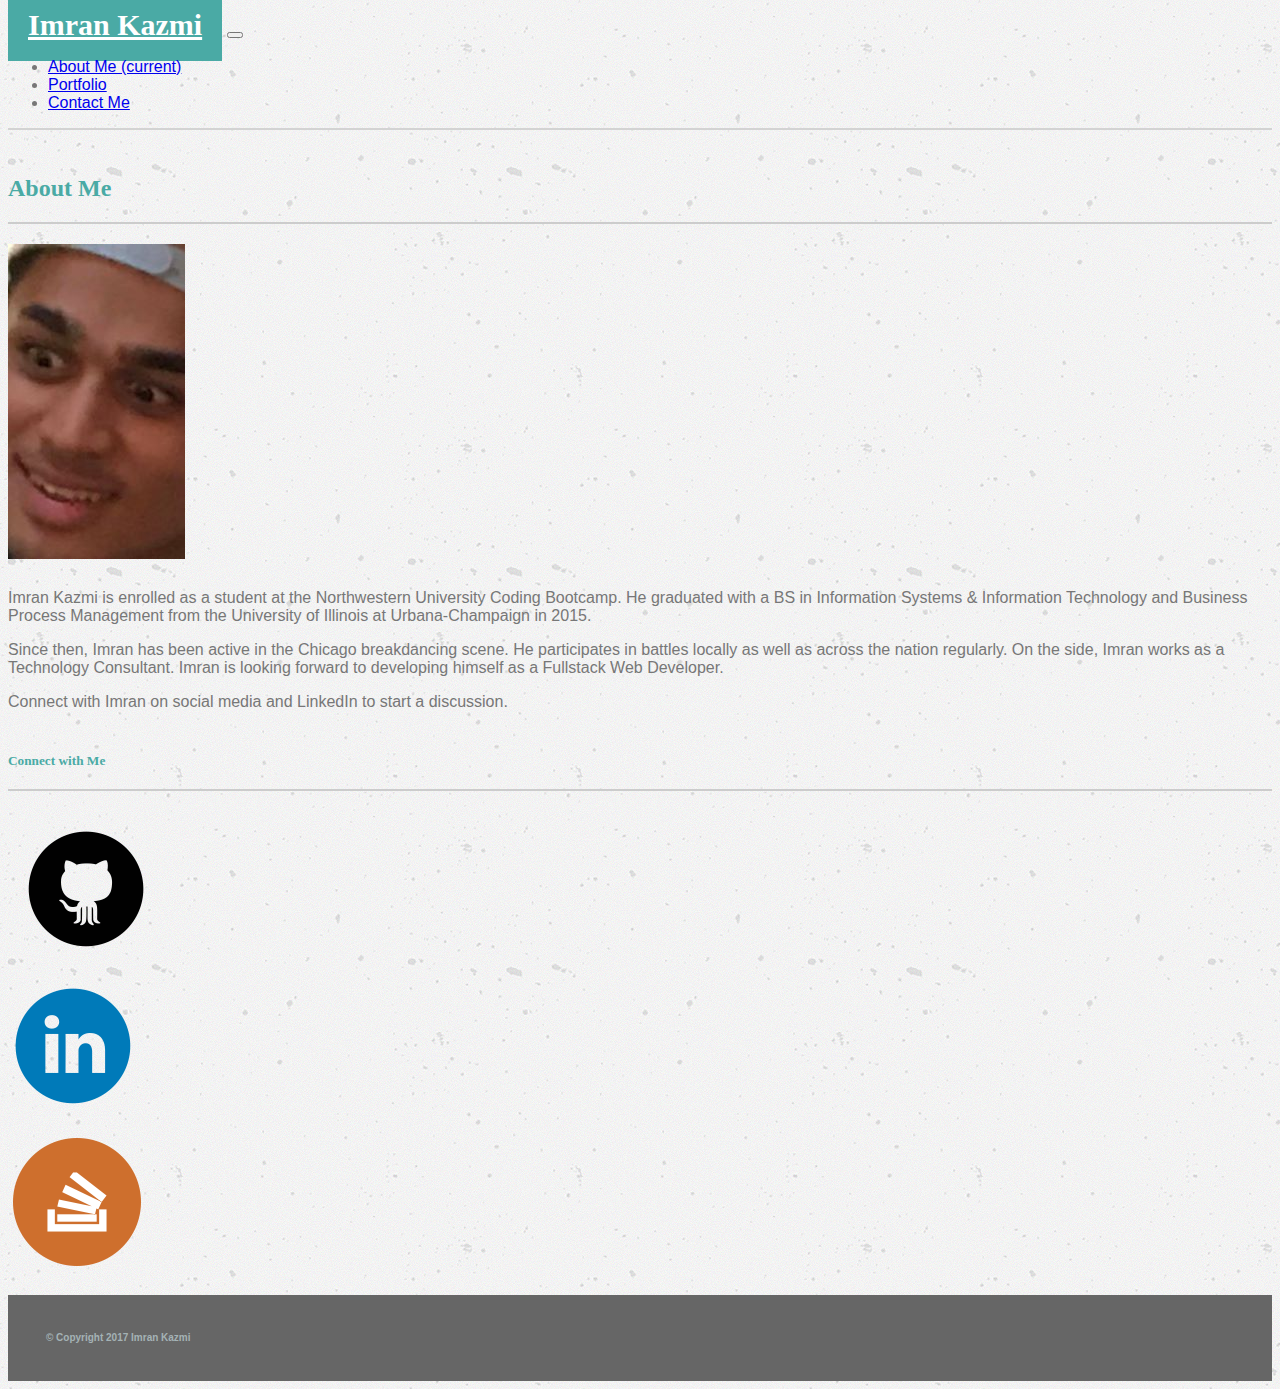
<file: index.html>
<!DOCTYPE html>
<html lang="en">
<head>
	<meta charset="UTF-8">

	<!-- Link to BS4 -->
	<link rel="stylesheet" href="https://maxcdn.bootstrapcdn.com/bootstrap/4.0.0-beta/css/bootstrap.min.css" integrity="sha384-/Y6pD6FV/Vv2HJnA6t+vslU6fwYXjCFtcEpHbNJ0lyAFsXTsjBbfaDjzALeQsN6M" crossorigin="anonymous"> 
	<!-- Link to local stylesheet -->
	<link rel="stylesheet" href="style.css">

	<meta name="viewport" content="width=device-width, initial-scale=1.0">




	<title>About Me</title>
</head>
<body>
	
	<!-- Navbar starts -->
	<header class="bg-light" style="border-bottom: lightgray 2px solid;">
		<div class="container">
			<nav class="navbar navbar-expand-lg navbar-light bg-light" style="padding: 0">
				<a class="navbar-brand topName" href="#" style="color:#ffffff">Imran Kazmi</a>
				<button class="navbar-toggler" type="button" data-toggle="collapse" data-target="#navbarSupportedContent" aria-controls="navbarSupportedContent" aria-expanded="false" aria-label="Toggle navigation">
					<span class="navbar-toggler-icon"></span>
				</button>

				<div class="collapse navbar-collapse" id="navbarSupportedContent">
					<ul class="navbar-nav ml-auto" >
						<li class="nav-item">
							<a class="nav-link" href="index.html">About Me <span class="sr-only">(current)</span></a>
						</li> 
						<li class="nav-item">
							<a class="nav-link" href="portfolio.html">Portfolio</a> 
						</li> 
						<li class="nav-item">
							<a class="nav-link" href="contact.html">Contact Me</a>
						</li>
					</ul>
				</div>
			</nav> 
		</div>
	</header>
	<!-- Navbar ends -->

	<section class="container"> 
		<div class="row rowMargin"> <!-- R1 -->
			<aside class="col-md-8 border bg-light"> <!-- R1C1 Main Content-->
				<h2 class="contentHeading"> About Me </h2>
				<div class="row"> <!-- Main Content R1 -->
					<div class="col"> <!-- Main Content R1C1 -->
						<div class="myImage"><img src="assets/images/ImranHeadshotPhoto.jpg" class="img-fluid float-left profileMargin" alt="Responsive Profile Image"></div>
						<p>
							Imran Kazmi is enrolled as a student at the Northwestern University Coding Bootcamp. He graduated with a BS in Information Systems & Information Technology and Business Process Management from the University of Illinois at Urbana-Champaign in 2015. 
						</p>
						<p>
							Since then, Imran has been active in the Chicago breakdancing scene. He participates in battles locally as well as across the nation regularly. On the side, Imran works as a Technology Consultant. Imran is looking forward to developing himself as a Fullstack Web Developer. 
						</p>
						<p>
							Connect with Imran on social media and LinkedIn to start a discussion.
						</p>
					</div> <!-- End Main Content R1C1 -->
				</div> <!-- End Main Content R1 -->		
			</aside> <!-- End R1C1 -->
			<div class="col-md-1"> <!-- R1C2 -->
				<!-- Blank space -->
			</div> <!-- End R1C2 -->

			<div class="col-md-3 col-sm-12 border bg-light" style="height: 100%"> <!--COL IN QUESTION --> <!-- R1C3 Sidebar Content --> 
				<h5 class="contentHeading"> Connect with Me </h5>
				<div class="row" style=""> <!-- Sibebar Content R1 -->
					<div class="col" style="padding: 10px 5px 15px 15px"> <!-- Sidebar R1C1 -->
						<a class="socialMediaIcon" href="https://github.com/itkazmi814" target="_blank"><img alt="icon" src="assets/images/githublogo.png" class="img-fluid"></a>
					</div>
					<div class="col" style="padding: 10px 5px 15px 0px"> <!-- Sidebar R1C2 -->
						<a class="socialMediaIcon" href="https://www.linkedin.com/in/imran-kazmi-19a8385a/" target="_blank"><img alt="icon" src="assets/images/linkedinlogo.png" class="img-fluid"></a>
					</div>
					<div class="col" style="padding: 10px 15px 15px 5px"> <!-- Sidebar R1C3 -->
						<a class="socialMediaIcon" href="https://stackoverflow.com/users/8508107/itkazmi814" target="_blank"><img alt="icon" src="assets/images/stackoverflowlogo.png" class="img-fluid"></a>
					</div>
				</div> <!-- End Sidebar Content R1 -->

			</div> <!-- End R1C3 -->
			
		</div> <!-- End R1 -->
	</section>


	<footer class="text-center footer sticky-top">
		<div class="container">
			<span style="margin-bottom: 0px;"> &copy; Copyright 2017 Imran Kazmi</span>
		</div>
	</footer>


	<!--BS 4.0 JS, Popper, and jQuery -->
	<script src="https://code.jquery.com/jquery-3.2.1.slim.min.js" integrity="sha384-KJ3o2DKtIkvYIK3UENzmM7KCkRr/rE9/Qpg6aAZGJwFDMVNA/GpGFF93hXpG5KkN" crossorigin="anonymous"></script>
	<script src="https://cdnjs.cloudflare.com/ajax/libs/popper.js/1.11.0/umd/popper.min.js" integrity="sha384-b/U6ypiBEHpOf/4+1nzFpr53nxSS+GLCkfwBdFNTxtclqqenISfwAzpKaMNFNmj4" crossorigin="anonymous"></script>
	<script src="https://maxcdn.bootstrapcdn.com/bootstrap/4.0.0-beta/js/bootstrap.min.js" integrity="sha384-h0AbiXch4ZDo7tp9hKZ4TsHbi047NrKGLO3SEJAg45jXxnGIfYzk4Si90RDIqNm1" crossorigin="anonymous"></script>
</body>
</html>
</file>
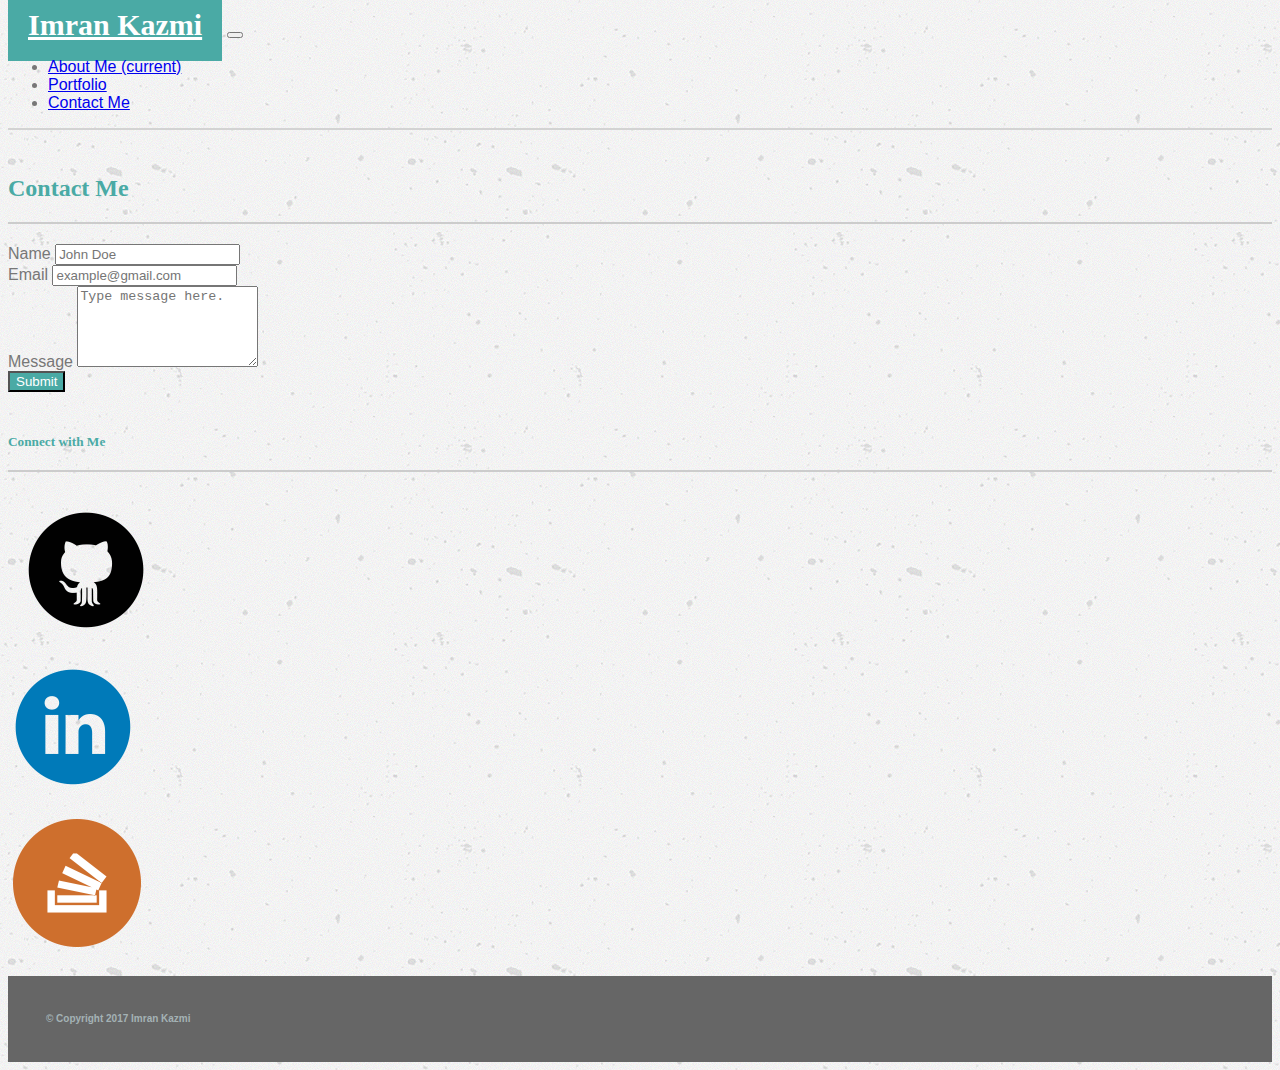
<file: contact.html>
<!DOCTYPE html>
<html lang="en">
<head>
	<meta charset="UTF-8">

	<!-- Link to BS4 -->
	<link rel="stylesheet" href="https://maxcdn.bootstrapcdn.com/bootstrap/4.0.0-beta/css/bootstrap.min.css" integrity="sha384-/Y6pD6FV/Vv2HJnA6t+vslU6fwYXjCFtcEpHbNJ0lyAFsXTsjBbfaDjzALeQsN6M" crossorigin="anonymous"> 
	<!-- Link to local stylesheet -->
	<link rel="stylesheet" href="style.css">

	<meta name="viewport" content="width=device-width, initial-scale=1.0">




	<title>Contact Me</title>
</head>
<body>
	
	<!-- Navbar starts -->
	<header class="bg-light" style="border-bottom: lightgray 2px solid;">
		<div class="container">
			<nav class="navbar navbar-expand-lg navbar-light bg-light" style="padding: 0">
				<a class="navbar-brand topName" href="#" style="color:#ffffff">Imran Kazmi</a>
				<button class="navbar-toggler" type="button" data-toggle="collapse" data-target="#navbarSupportedContent" aria-controls="navbarSupportedContent" aria-expanded="false" aria-label="Toggle navigation">
					<span class="navbar-toggler-icon"></span>
				</button>

				<div class="collapse navbar-collapse" id="navbarSupportedContent">
					<ul class="navbar-nav ml-auto" >
						<li class="nav-item">
							<a class="nav-link" href="index.html">About Me <span class="sr-only">(current)</span></a>
						</li> 
						<li class="nav-item">
							<a class="nav-link" href="portfolio.html">Portfolio</a> 
						</li> 
						<li class="nav-item">
							<a class="nav-link" href="contact.html">Contact Me</a>
						</li>
					</ul>
				</div>
			</nav> 
		</div>
	</header>

	<!-- Navbar ends -->

	<section class="container"> 
		<div class="row rowMargin"> <!-- R1 -->
			<aside class="col-md-8 border bg-light"> <!-- R1C1 Main Content-->
				<h2 class="contentHeading"> Contact Me </h2>
				<div class="row"> <!-- Main Content R1 -->
					<div class="col"> <!-- Main Content R1C2 -->
						<!--Contact Form-->
						<form>
							<div class="form-group">
								<label for="formGroupExampleInput">Name</label>
								<input type="text" class="form-control" id="formGroupExampleInput" placeholder="John Doe">
							</div>
							<div class="form-group">
								<label for="formGroupExampleInput2">Email</label>
								<input type="text" class="form-control" id="formGroupExampleInput2" placeholder="example@gmail.com">
							</div>

							<div class="form-group">
								<label for="exampleTextarea">Message</label>
								<textarea class="form-control" id="exampleTextarea" placeholder="Type message here." rows="5"></textarea>
							</div>

							<button type="submit" class="btn submitBtnStyling" style="">Submit</button>
						</form>
					</div>
				</div> <!-- End Main Content R1 -->		
			</aside> <!-- End R1C1 -->
			<div class="col-md-1"> <!-- R1C2 -->
				<!-- Blank space -->
			</div> <!-- End R1C2 -->

				<div class="col-md-3 col-sm-12 border bg-light" style="height: 100%"> <!--COL IN QUESTION --> <!-- R1C3 Sidebar Content --> 
				<h5 class="contentHeading"> Connect with Me </h5>
				<div class="row" style=""> <!-- Sibebar Content R1 -->
					<div class="col" style="padding: 10px 5px 15px 15px"> <!-- Sidebar R1C1 -->
						<a class="socialMediaIcon" href="https://github.com/itkazmi814" target="_blank"><img alt="icon" src="assets/images/githublogo.png" class="img-fluid"></a>
					</div>
					<div class="col" style="padding: 10px 5px 15px 0px"> <!-- Sidebar R1C2 -->
						<a class="socialMediaIcon" href="https://www.linkedin.com/in/imran-kazmi-19a8385a/" target="_blank"><img alt="icon" src="assets/images/linkedinlogo.png" class="img-fluid"></a>
					</div>
					<div class="col" style="padding: 10px 15px 15px 5px"> <!-- Sidebar R1C3 -->
						<a class="socialMediaIcon" href="https://stackoverflow.com/users/8508107/itkazmi814" target="_blank"><img alt="icon" src="assets/images/stackoverflowlogo.png" class="img-fluid"></a>
					</div>
				</div> <!-- End Sidebar Content R1 -->

			</div> <!-- End R1C3 -->
			
		</div> <!-- End R1 -->
	</section>


	<footer class="text-center footer sticky-top">
		<div class="container">
			<span style="margin-bottom: 0px;"> &copy; Copyright 2017 Imran Kazmi</span>
		</div>
	</footer>


	<!--BS 4.0 JS, Popper, and jQuery -->
	<script src="https://code.jquery.com/jquery-3.2.1.slim.min.js" integrity="sha384-KJ3o2DKtIkvYIK3UENzmM7KCkRr/rE9/Qpg6aAZGJwFDMVNA/GpGFF93hXpG5KkN" crossorigin="anonymous"></script>
	<script src="https://cdnjs.cloudflare.com/ajax/libs/popper.js/1.11.0/umd/popper.min.js" integrity="sha384-b/U6ypiBEHpOf/4+1nzFpr53nxSS+GLCkfwBdFNTxtclqqenISfwAzpKaMNFNmj4" crossorigin="anonymous"></script>
	<script src="https://maxcdn.bootstrapcdn.com/bootstrap/4.0.0-beta/js/bootstrap.min.js" integrity="sha384-h0AbiXch4ZDo7tp9hKZ4TsHbi047NrKGLO3SEJAg45jXxnGIfYzk4Si90RDIqNm1" crossorigin="anonymous"></script>
</body>
</html>
</file>
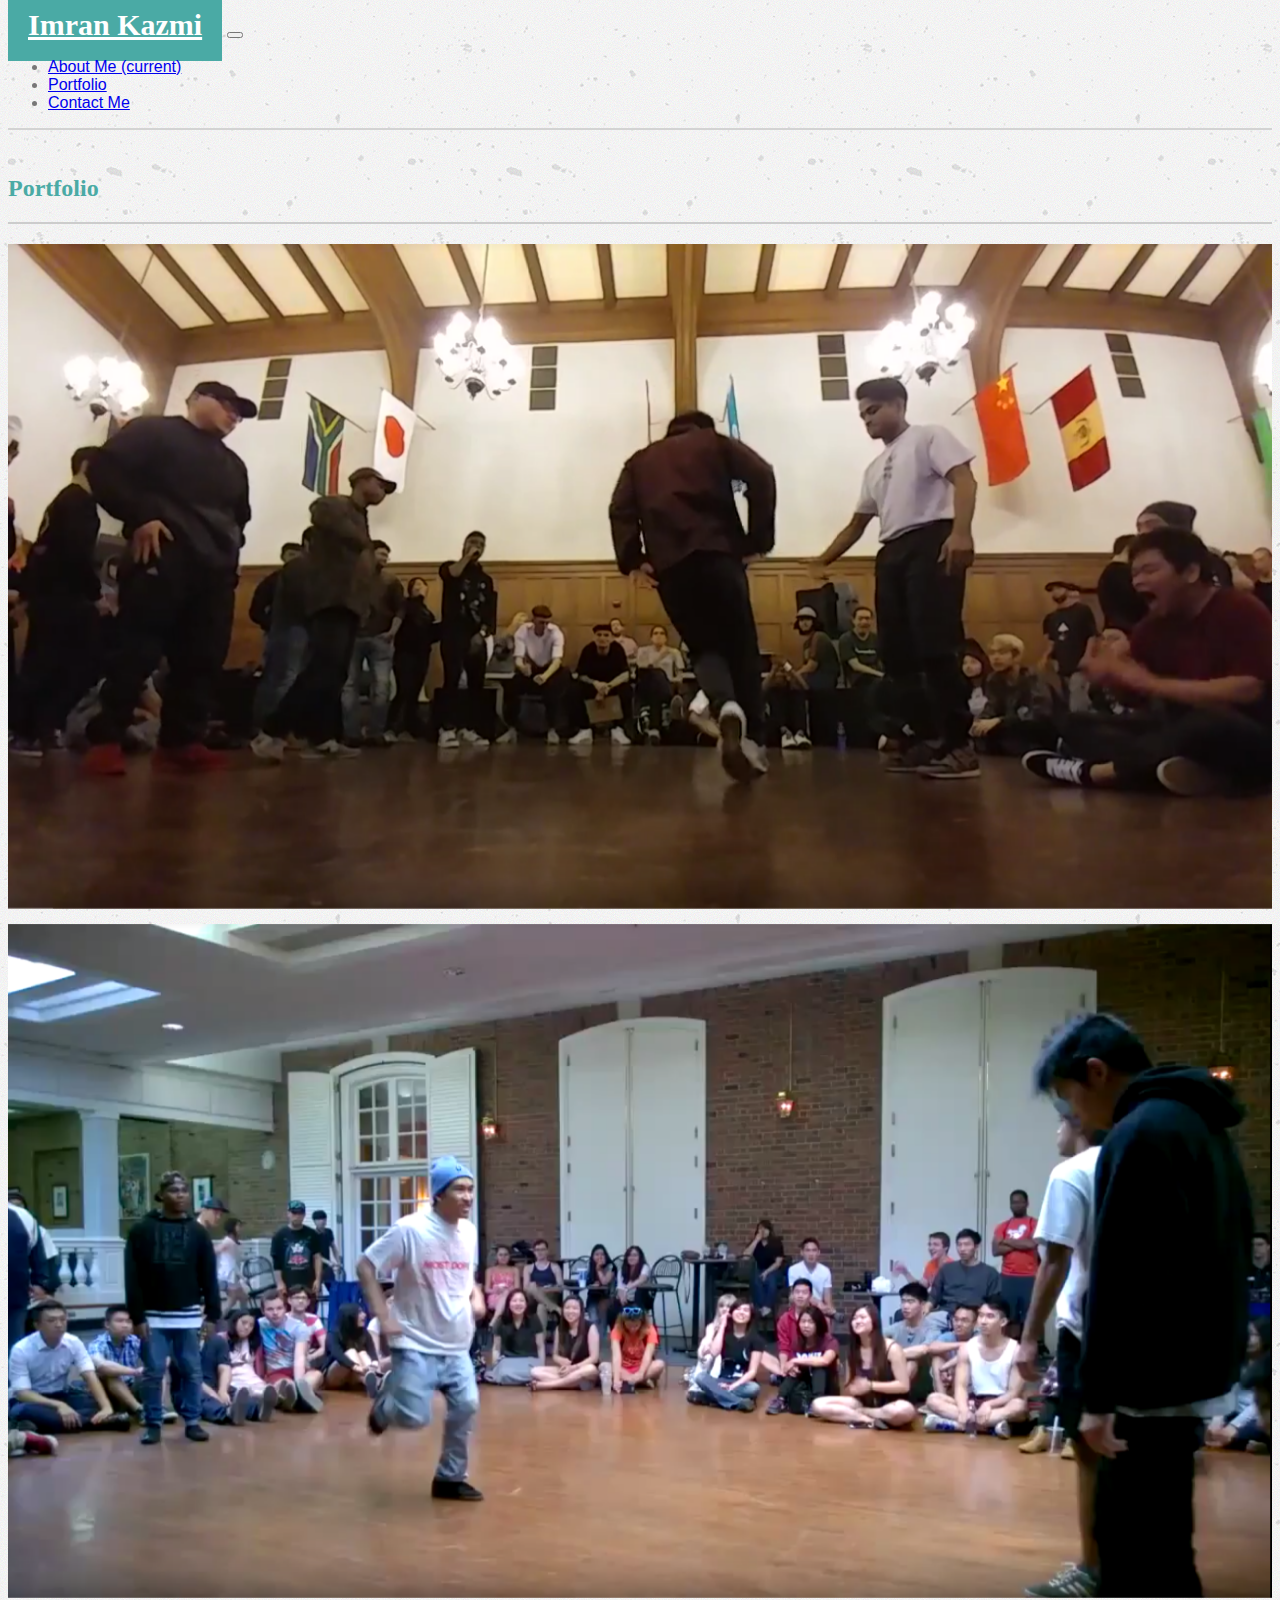
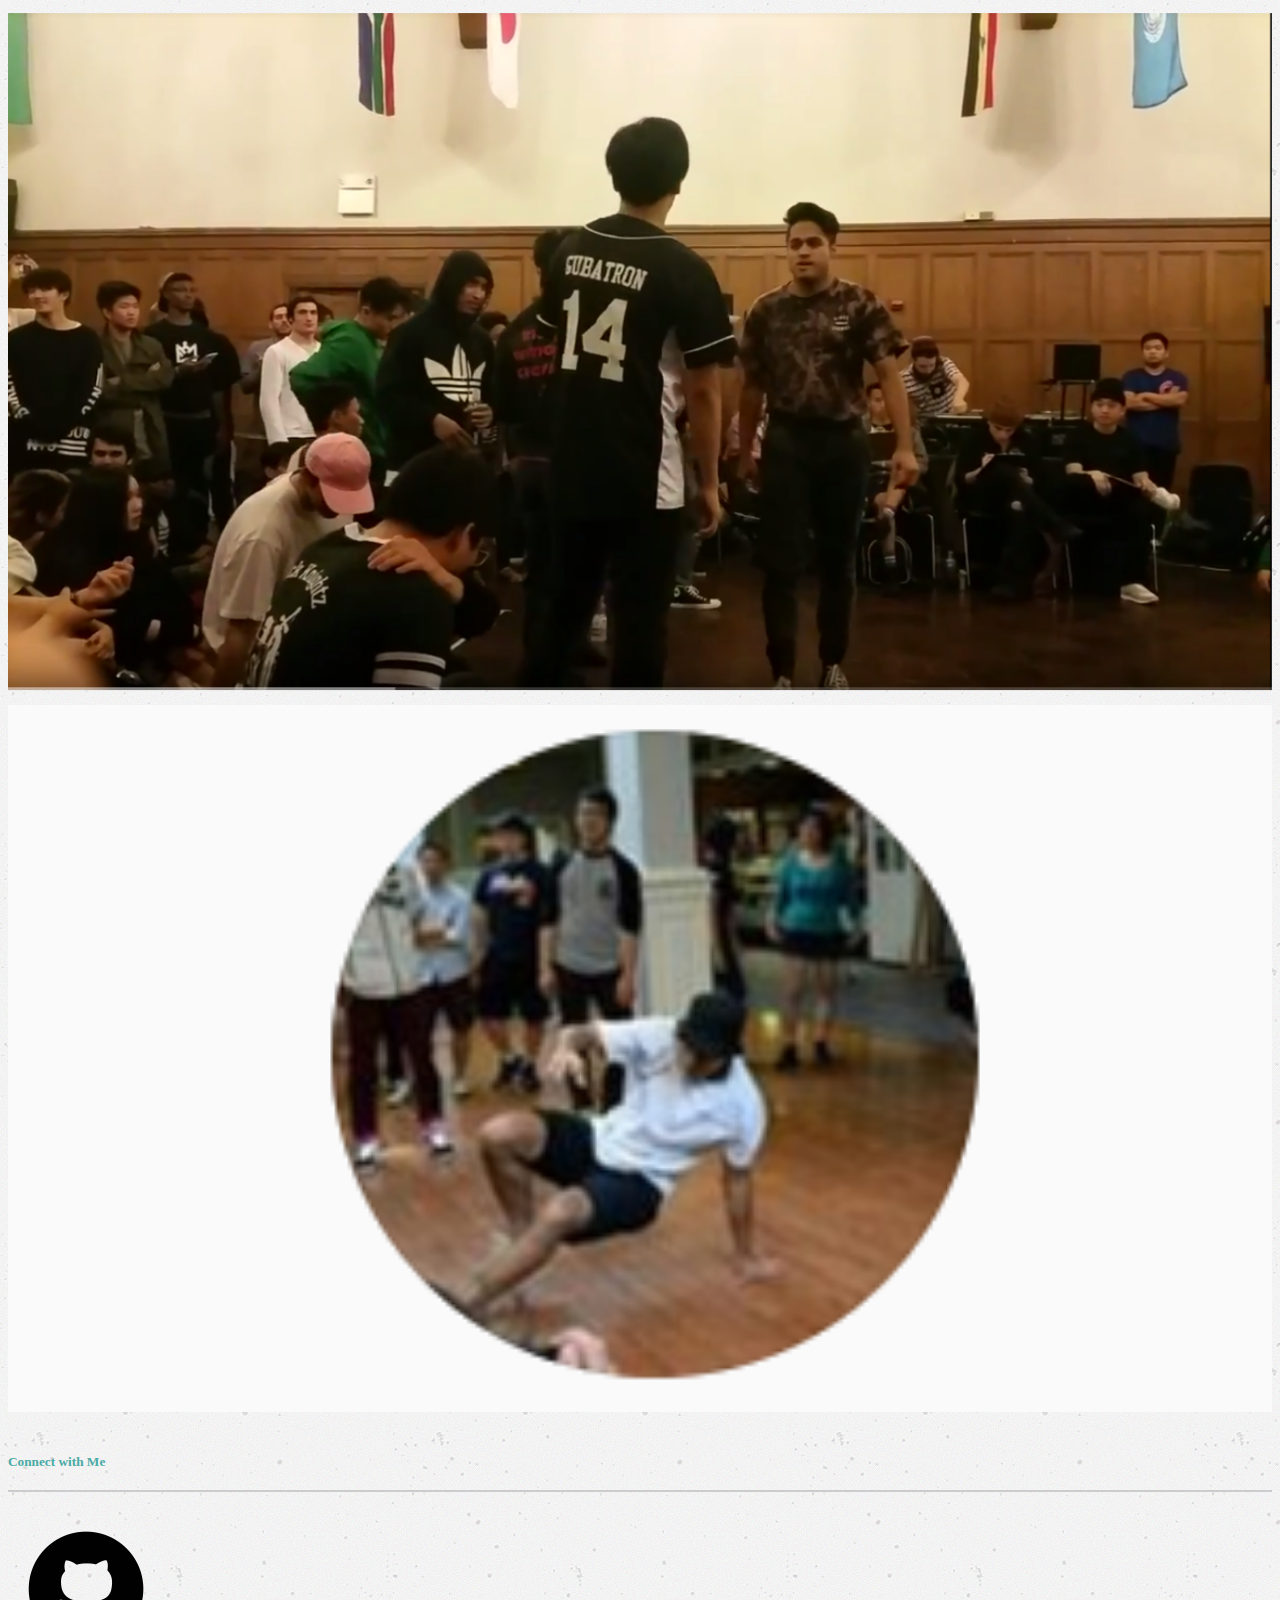
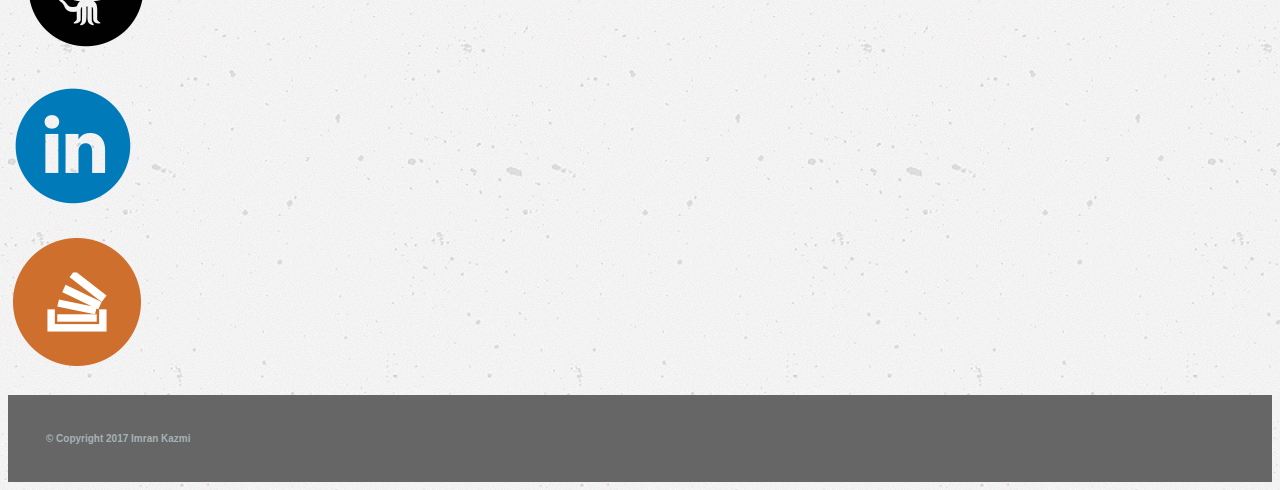
<file: portfolio.html>
<!DOCTYPE html>
<html lang="en">
<head>
  <meta charset="UTF-8">

  <!-- Link to BS4 -->
  <link rel="stylesheet" href="https://maxcdn.bootstrapcdn.com/bootstrap/4.0.0-beta/css/bootstrap.min.css" integrity="sha384-/Y6pD6FV/Vv2HJnA6t+vslU6fwYXjCFtcEpHbNJ0lyAFsXTsjBbfaDjzALeQsN6M" crossorigin="anonymous"> 
  <!-- Link to local stylesheet -->
  <link rel="stylesheet" href="style.css">

  <meta name="viewport" content="width=device-width, initial-scale=1.0">




  <title>Portfolio</title>
</head>
<body>

  <!-- Navbar starts -->
  <header class="bg-light" style="border-bottom: lightgray 2px solid;">
    <div class="container">
      <nav class="navbar navbar-expand-lg navbar-light bg-light" style="padding: 0">
        <a class="navbar-brand topName" href="#" style="color:#ffffff">Imran Kazmi</a>
        <button class="navbar-toggler" type="button" data-toggle="collapse" data-target="#navbarSupportedContent" aria-controls="navbarSupportedContent" aria-expanded="false" aria-label="Toggle navigation">
          <span class="navbar-toggler-icon"></span>
        </button>

        <div class="collapse navbar-collapse" id="navbarSupportedContent">
          <ul class="navbar-nav ml-auto" >
            <li class="nav-item">
              <a class="nav-link" href="index.html">About Me <span class="sr-only">(current)</span></a>
            </li> 
            <li class="nav-item">
              <a class="nav-link" href="portfolio.html">Portfolio</a> 
            </li> 
            <li class="nav-item">
              <a class="nav-link" href="contact.html">Contact Me</a>
            </li>
          </ul>
        </div>
      </nav> 
    </div>
  </header>

  <!-- Navbar ends -->

  <section class="container"> 
    <div class="row rowMargin"> <!-- R1 -->
      <aside class="col-md-8 border bg-light"> <!-- R1C1 Main Content-->
        <h2 class="contentHeading"> Portfolio </h2>
        <div class="row"> <!-- Sub Main Content R1 -->
          <div class="col-md-6 d-flex justify-content-center"> <!-- Sub Main Content R1C1 -->
             <div class="portfolioImg"> 
              <a href="https://www.youtube.com/watch?v=CrJWuS5icZQ&index=1&list=PLGYX5_YsOrgMNwBS9SHwdNehZftoA1j7o" target="_blank"><img src="assets/images/portfolio1.png" class="img-fluid align-self-center imageOverlay" alt="image1"></a>
              <p class="imageTitle">Schoolyard Brawl 7</p>
            </div>
          </div>

          <div class="col-md-6 d-flex justify-content-center"> <!-- Sub Main Content R1C2 -->
            <div class="portfolioImg">
              <a href="https://www.youtube.com/watch?v=wj6n1X0ziqI&index=6&list=PLGYX5_YsOrgMNwBS9SHwdNehZftoA1j7o" target="_blank"><img src="assets/images/portfolio2.png" class="img-fluid align-self-center imageOverlay" alt="image2"></a>
              <p class="imageTitle">Schoolyard Brawl 6</p>            
            </div>
          </div>

        </div> <!-- End Sub Main Content R1 -->   
        <div class="row"> <!-- Sub Main Content R2 -->
          <div class="col-md-6 d-flex justify-content-center"> <!-- Sub Main Content R2C1 -->
            <div class="portfolioImg">
              <a href="https://www.youtube.com/watch?v=egVDeE63HuA&list=PLGYX5_YsOrgMNwBS9SHwdNehZftoA1j7o&index=2" target="_blank"><img src="assets/images/portfolio3.png" class ="img-fluid imageOverlay" alt="image3"></a>
              <p class="imageTitle">IL Breaks 12</p>
            </div>
          </div>

          <div class="col-md-6 d-flex justify-content-center"> <!-- Sub Main Content R2C2 -->
            <div class="portfolioImg">
              <a href="instagram.com/sk_kazhmere/" target="_blank"><img src="assets/images/portfolio4.png" class="img-fluid imageOverlay" alt="image4"></a>
             <p class="imageTitle">Instagram</p>
            </div>
          </div>  
        </div> <!-- End Sub Main Content R2 -->

      </aside> <!-- End R1C1 -->
      <div class="col-md-1"> <!-- R1C2 -->
        <!-- Blank space -->
      </div> <!-- End R1C2 -->

      <div class="col-md-3 col-sm-12 border bg-light" style="height: 100%"> <!--COL IN QUESTION --> <!-- R1C3 Sidebar Content --> 
        <h5 class="contentHeading"> Connect with Me </h5>
        <div class="row" style=""> <!-- Sibebar Content R1 -->
          <div class="col" style="padding: 10px 5px 15px 15px"> <!-- Sidebar R1C1 -->
            <a class="socialMediaIcon" href="https://github.com/itkazmi814" target="_blank"><img alt="icon" src="assets/images/githublogo.png" class="img-fluid"></a>
          </div>
          <div class="col" style="padding: 10px 5px 15px 0px"> <!-- Sidebar R1C2 -->
            <a class="socialMediaIcon" href="https://www.linkedin.com/in/imran-kazmi-19a8385a/" target="_blank"><img alt="icon" src="assets/images/linkedinlogo.png" class="img-fluid"></a>
          </div>
          <div class="col" style="padding: 10px 15px 15px 5px"> <!-- Sidebar R1C3 -->
            <a class="socialMediaIcon" href="https://stackoverflow.com/users/8508107/itkazmi814" target="_blank"><img alt="icon" src="assets/images/stackoverflowlogo.png" class="img-fluid"></a>
          </div>
        </div> <!-- End Sidebar Content R1 -->

      </div> <!-- End R1C3 -->

    </div> <!-- End R1 -->
  </section>


  <footer class="text-center footer sticky-top">
    <div class="container">
      <span style="margin-bottom: 0px;"> &copy; Copyright 2017 Imran Kazmi</span>
    </div>
  </footer>


  <!--BS 4.0 JS, Popper, and jQuery -->
  <script src="https://code.jquery.com/jquery-3.2.1.slim.min.js" integrity="sha384-KJ3o2DKtIkvYIK3UENzmM7KCkRr/rE9/Qpg6aAZGJwFDMVNA/GpGFF93hXpG5KkN" crossorigin="anonymous"></script>
  <script src="https://cdnjs.cloudflare.com/ajax/libs/popper.js/1.11.0/umd/popper.min.js" integrity="sha384-b/U6ypiBEHpOf/4+1nzFpr53nxSS+GLCkfwBdFNTxtclqqenISfwAzpKaMNFNmj4" crossorigin="anonymous"></script>
  <script src="https://maxcdn.bootstrapcdn.com/bootstrap/4.0.0-beta/js/bootstrap.min.js" integrity="sha384-h0AbiXch4ZDo7tp9hKZ4TsHbi047NrKGLO3SEJAg45jXxnGIfYzk4Si90RDIqNm1" crossorigin="anonymous"></script>
</body>
</html>
</file>
<file: style.css>
body{
	color: #777777;
	background-image:url("assets/images/background-texture.png");
	font-family: 'Arial','Helvetica Neue', Helvetica, sans-serif;

}

section{
	margin-top: 2%;
}

footer{
	background-color:#666666;
	font-size: 10px;
	font-weight: bold;
	color: #a4b2b5;
	padding: 3% 3%;
}

.rowMargin{
	margin: 10px 0px 10px 0px;
}

.contentHeading{
	font-family: 'Georgia', Times, Times New Roman, serif; 
	font-weight: bold;
	color: #4aaaa5;
	padding: 20px 0px 20px 0px;
	border-bottom: #cccccc 2px solid;
}

.topName{
	background-color: #4aaaa5;
	font-weight: bold;
	font-family: 'Georgia', Times, Times New Roman, serif; 
	font-size: 30px;
	padding: 20px;
	height: 100%;
}

.submitBtnStyling{
	background-color: #4aaaa5;
	color: #ffffff;
}

.portfolioImg{
	margin: 5px 0px 15px 0px;
	position: relative;
}

.myImage{
	width: 25%;
}

.profileMargin{
	margin-right: 10px;
	margin-bottom: 10px;
}

.imageTitle{
	background-color: #4aaaa5;
	color: #ffffff;
	width: 100%;
	text-align: center;
	padding: 10px;
	position: absolute;
	top: 70%;
	z-index: 100;
	width: 105%;
	transition: .5s ease;
	opacity: 0;
	left: 50%;
	transform: translate(-50%, -50%);
	-ms-transform: translate(-50%, -50%)
}

/*.middle{

	position: absolute;
	top: 50%;
	left: 50%;
	
}*/

.imageOverlay {
	opacity: 1;
	display: block;
	width: 100%;
	height: auto;
	transition: .5s ease;
	backface-visibility: hidden;
}

.portfolioImg:hover .imageOverlay {
	opacity: 0.3;
}

.portfolioImg:hover .imageTitle {
	opacity: 1;
}
</file>
